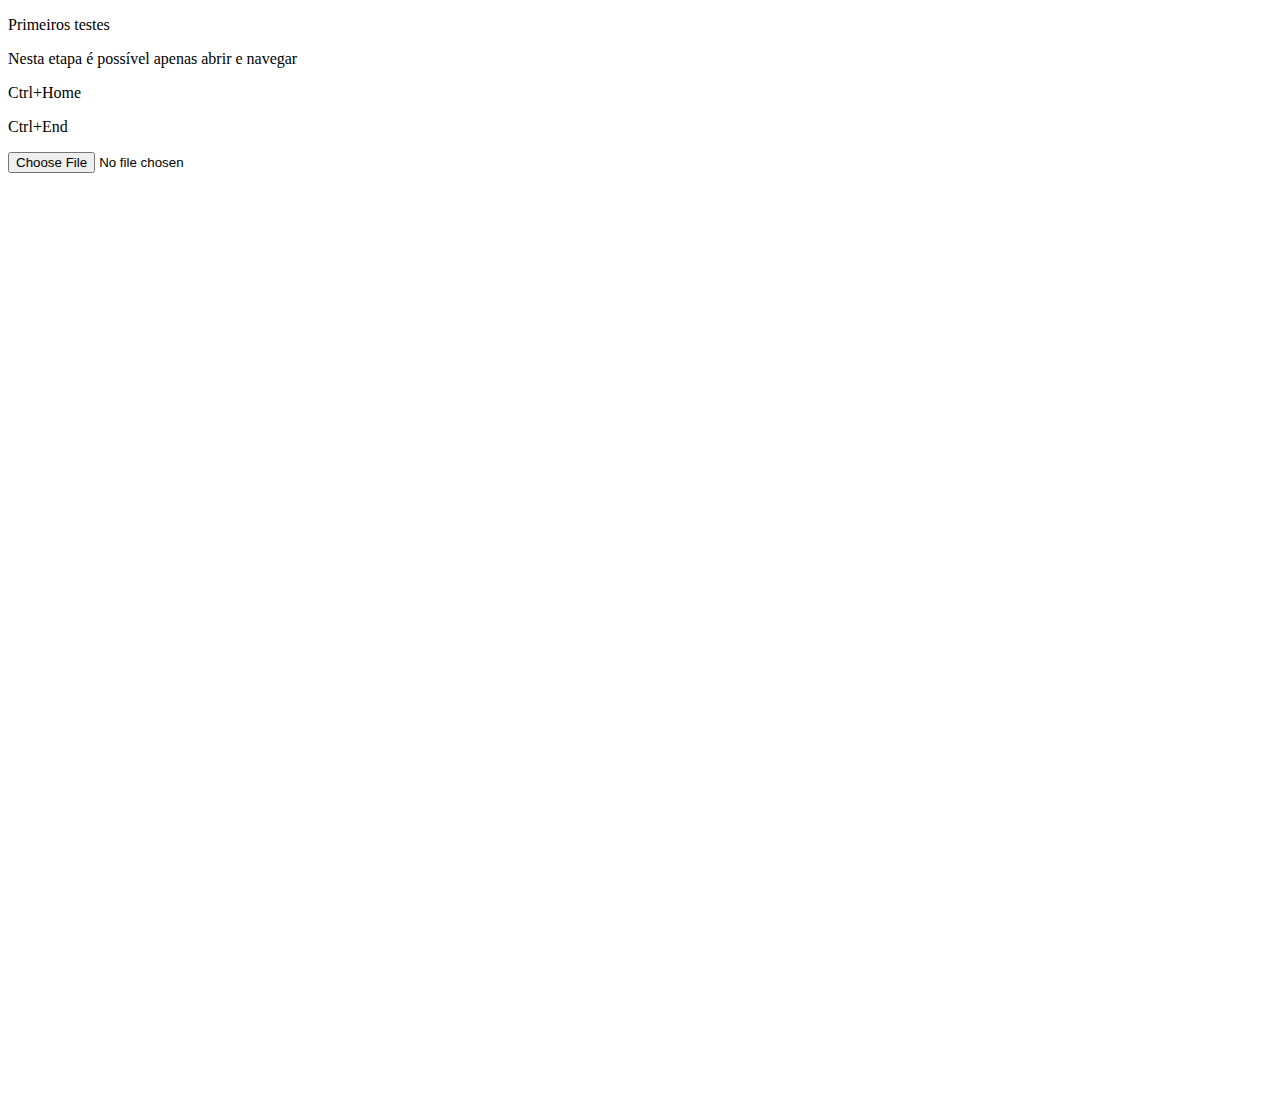
<file: load.html>
<!DOCTYPE html>
<html>

<head>

    <meta charset="UTF-8"> 
    <style>

        #formBox {
            display: block;
        }

        #container {
            height: 100vh;
            overflow-y: auto;
        }

        body {
            overflow: hidden; 
        }
    </style>
  
    <title>Carregar e Ler Arquivo JSON</title>
</head>

<body>
    
    <div id="formbox">
        <p>Primeiros testes</p>
        <p>Nesta etapa é possível apenas abrir e navegar</p>
        <p>Ctrl+Home</p>
        <p>Ctrl+End</p>
        <input type="file" id="fileInput" accept=".json">
        <pre id="jsonOutput"><div></div></pre>
    </div>
    <div id="container">
        <ul id="recordList">
            <!-- Records -->
        </ul>
    </div>
    

    <script>

        console.log('Starting load information...');
        const formBox = document.getElementById('formbox');
        formBox.style.display = "block";
        console.log('Display setup...');
              
       function ocultarFormBox() {
             const formBox = document.getElementById('formbox');
            formBox.style.display = "none";
        }

        function ocultarBtn() {
            const formBtn = document.getElementById('formbtn');
            formBtn.style.display = "none";
        }

       function startShowRecords() {
         ocultarBtn();
         showRecords();
       }

       const recordList = document.getElementById('recordList');
        let records = []; // Array com 1.000.000 de registros
        let recordsToShow = 2; // Quantidade de registros para mostrar a cada rolagem
        let currentIndex = 0;
    
        function loadRecords(dataStr) {
            records = dataStr;
            console.log(records.length);
            
            showRecords();
        }

        // Função para exibir os registros
        function showRecords() {
            if (records.length <= 0) { 
                console.log('Nenhum registro');
                return 
            }
          console.log(records.length);
          // Limpa os registros anteriores
          recordList.innerHTML = '';
    
          for (let i = currentIndex; i < currentIndex + recordsToShow; i++) {
            if (i >= records.length) {
              // Todos os registros foram exibidos
              return;
            }
    
            const record = records[i];
            const listItem = document.createElement('pre');
            jsonStringFormatado = JSON.stringify(records[i], null, 2);
            listItem.textContent = record;
            recordList.appendChild(listItem);
          }
    
          if (currentIndex < (records.length-recordsToShow)){
             currentIndex += recordsToShow;
          }
          console.log('Current records: ' + currentIndex.toString());
        }
    
        // Evento de rolagem
        const container = document.getElementById('container');
    
        // Inicialmente, mostre os primeiros registros
        //showRecords();




        
        // Função para lidar com a seleção do arquivo
        document.getElementById('fileInput').addEventListener('change', function (event) {
            const file = event.target.files[0];
            let i = 0;
                        
            if (file) {
                console.log("Starting App...");

                const rangeSize = 1048576; //1048576=1mb //8192;

                let offset = 0;
                dataStr = [];

                function readNextRange() {
                    const reader = new FileReader();

                    reader.onload = function (event) {
                        const data = event.target.result;
                        const displayArea = document.getElementById('jsonOutput');
                        const chunkDisplay = document.createElement('div');
                        chunkDisplay.textContent = `Parte de ${offset} ate ${offset + data.byteLength} bytes:`;
                        //displayArea.appendChild(chunkDisplay);
                        
                        displayArea.appendChild(chunkDisplay);

                        const textChunk = document.createElement('p');
                        textChunk.textContent = new TextDecoder().decode(data);
                        //console.log(textChunk);
                        dataStr.push(textChunk.textContent);
                        if (dataStr.length == 1){
                            loadRecords(dataStr);
                        }
                        //não suportado, tamanho grande demais. Suporte indexedDB = 10MB
                        //adicionarString(dataStr[i]);
                        //não suportado: 
                        //localStorage.setItem("data-" + offset + "-" + data.byteLength, dataStr);
                        
                        offset += data.byteLength;

                        if (offset < file.size) {
                            readNextRange();
                        }
                    };


                    const blob = file.slice(offset, offset + rangeSize);
                    reader.readAsArrayBuffer(blob);
                }

                readNextRange();
            }
            console.log("End App.");
            console.log(dataStr);
            loadRecords(dataStr);
            ocultarFormBox();

            // Setup container
            container.addEventListener('scroll', function () {
                const {
                    scrollTop,
                    scrollHeight,
                    clientHeight
                } = document.documentElement;

                if (scrollTop + clientHeight >= scrollHeight - 5){
                    console.log( 'Scroll top = ' + scrollTop.toString + ',' + 
                                  'clientHeight=' + clientHeight.toString() + ', '  + 
                                  'scrollHeight-5='  + (scrollHeight - 5).toString());
                }
            
                if (container.scrollTop === 0) {
                    console.log("Pra cima?" + currentIndex.toString());
                    // Rolar para cima
                    if (currentIndex > recordsToShow) {
                        currentIndex -= (recordsToShow * 2 );
                        if (currentIndex < 0) {
                            currentIndex = 0;
                        }
                        showRecords();
                    }
                } else if (container.scrollTop + container.clientHeight >= container.scrollHeight) {
                    
                    showRecords();
                }
            });


            document.addEventListener('keydown', function(event) {
                
                if (event.key === 'End') {
                    // Verifica se a tecla 'Ctrl' está pressionada
                    if (event.ctrlKey) {
                        toEnd();
                    }
                }
                if (event.key === 'Home') {
                    // Verifica se a tecla 'Ctrl' está pressionada
                    if (event.ctrlKey) {
                        toHome();
                    }
                }
                if (event.key === 'PageUp') {                   
                    toPageUp();
                }
            });

            function toEnd() {
                // Coloque o código que você deseja executar aqui
                console.log('Ctrl+End foi pressionado!');
                currentIndex = records.length - recordsToShow;
                showRecords();
                // to endpage
                var heightPage = document.body.scrollHeight; 
                window.scrollTo(0, heightPage); 
            }

            function toHome() {
                // Coloque o código que você deseja executar aqui
                console.log('Ctrl+Home foi pressionado!');
                currentIndex = 0;
                showRecords();
                window.scrollTo(0, 0); 
            }


            function toPageUp() {
                if (currentIndex > recordsToShow) {
                    currentIndex -= (recordsToShow * 2 );
                    if (currentIndex < 0) {
                        currentIndex = 0;
                    }
                    showRecords();
                }
            }
    
        });

    </script>
</body>

</html>
</file>
